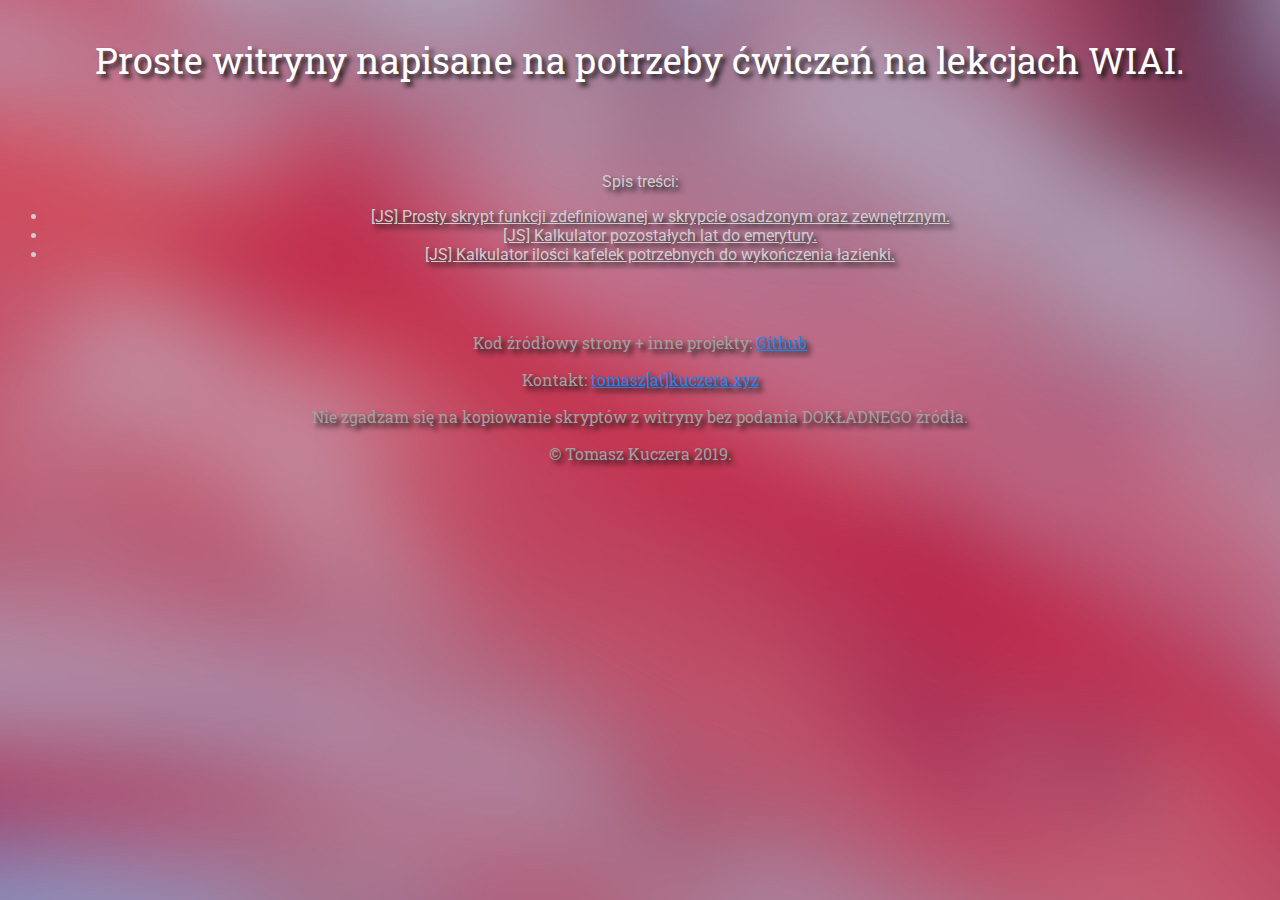
<file: index.html>
<!doctype HTML>
<head>
<meta charset="UTF-8">
<title>WIAI</title>
<link rel="stylesheet" type="text/css" href="res/glowny.css">
</head>
<body>
<p id="par">Proste witryny napisane na potrzeby ćwiczeń na lekcjach WIAI.<p>
<br />
<br />
<p id="spis">Spis treści:</p>
<ul id="lista">
<li><a href="prosty_skrypt" id="a1">[JS] Prosty skrypt funkcji zdefiniowanej w skrypcie osadzonym oraz zewnętrznym. </a></li>
<li><a href="emerytura" id="a1">[JS] Kalkulator pozostałych lat do emerytury. </a></li>
<li><a href="metry_kwadratowe" id="a1">[JS] Kalkulator ilości kafelek potrzebnych do wykończenia łazienki. </a></li>
</ul>
<br />
<br />
<p id=copy> Kod źródłowy strony + inne projekty: <a href="https://github.com/tkuczera" id="a2">Github</a></p>
<p id="kontakt">Kontakt: <a href="mailto:tomasz@kuczera.xyz" id="a2">tomasz[at]kuczera.xyz</a></p>
<p id="disclaimer">Nie zgadzam się na kopiowanie skryptów z witryny bez podania DOKŁADNEGO źródła.</p>
<p id="copy"> &copy; Tomasz Kuczera 2019.</p>
</body>
</html>
</file>
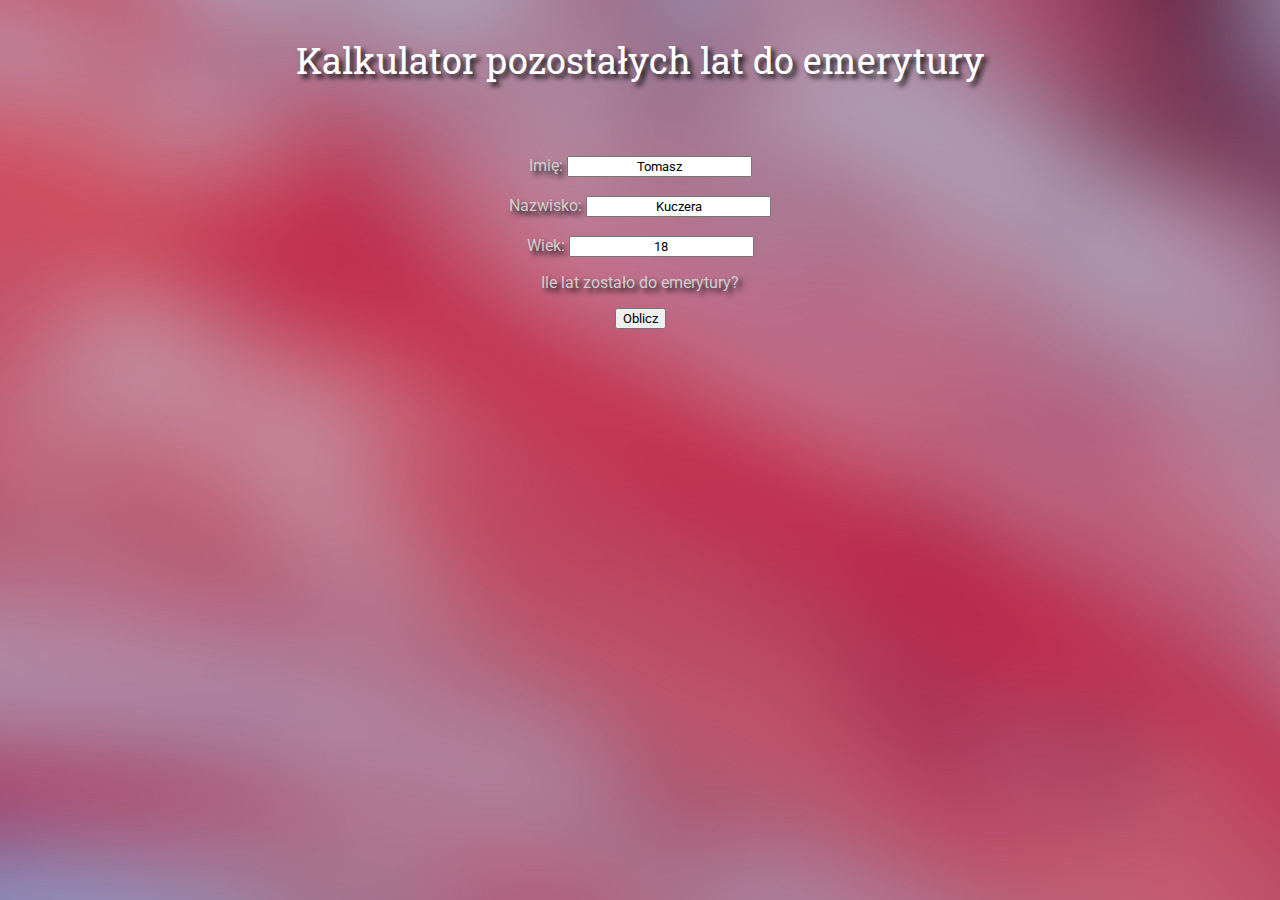
<file: emerytura/index.html>
<!doctype HTML>
<head>
<!-- copyright Tomasz Kuczera 2019 -->
<meta charset="UTF-8">
<title>Emeryturka</title>
<link rel="stylesheet" type="text/css" href="res/style.css">
</head>
<body>
<p id="tytul">Kalkulator pozostałych lat do emerytury</p>
<br />
<br />
<form>
Imię: <input id="imie" value="Tomasz"></input><br />
<br />
Nazwisko: <input id="nazwisko" value="Kuczera"></input><br />
<br />
Wiek: <input id="wiek" value="18"></input><br />
</form>
<p id="emerytura">Ile lat zostało do emerytury?</p>
<button type="button" id="button" onClick="f1()">Oblicz</button>
<div id="div"></div>
<script>
function f1()
	{
		var imie = document.getElementById("imie").value;
		var nazwisko = document.getElementById("nazwisko").value;
		var wiek = document.getElementById("wiek").value;
		var eme = "Do emerytury ";
		var zos = " zostało ";
		var spa = " ";
		var emee = 65 - wiek;
		var lat = " lat."
		var tresc = eme + imie + spa + nazwisko + zos + emee + lat;
		document.getElementById("div").innerHTML = tresc;
	}
</script>
</body>
</html>
</file>
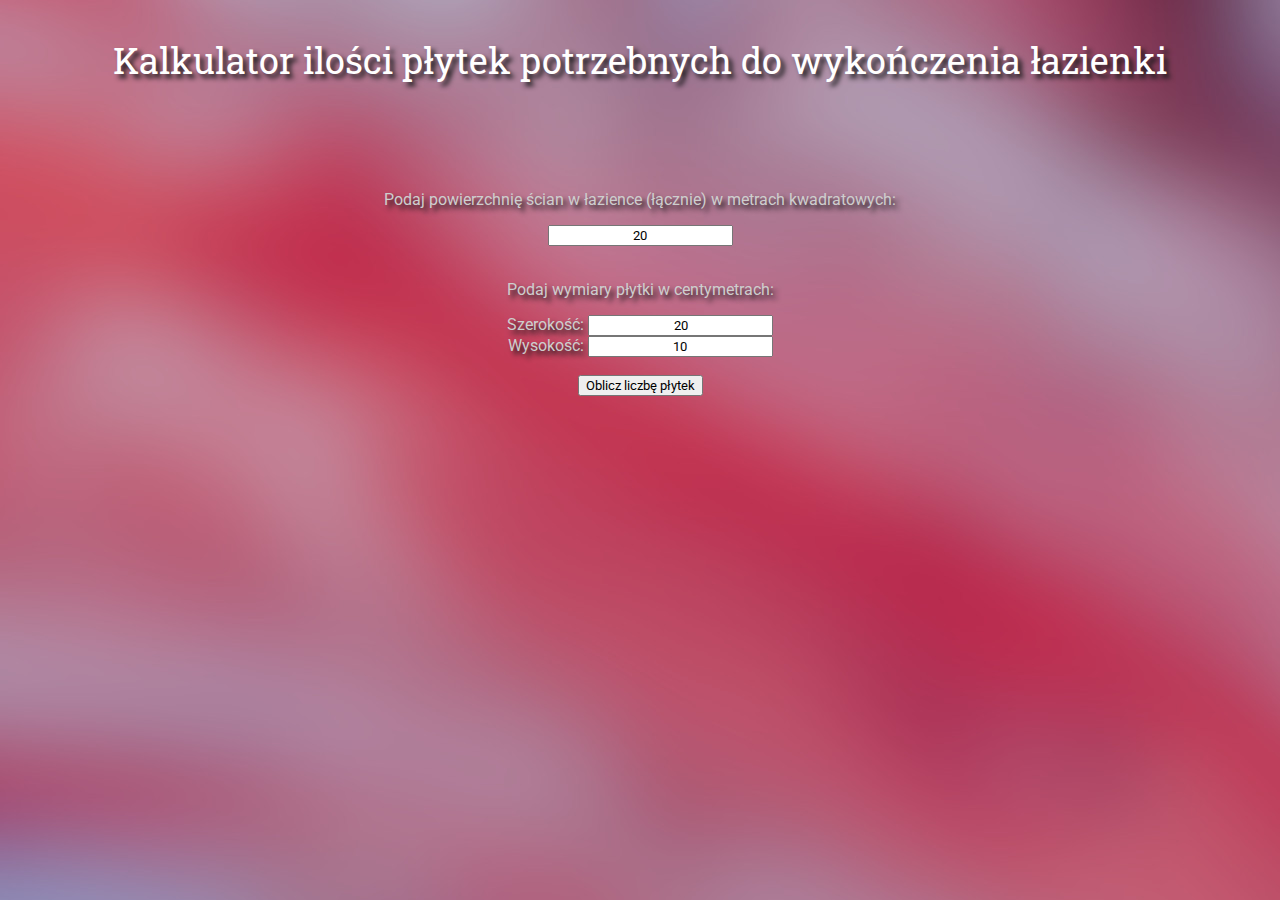
<file: metry_kwadratowe/index.html>
<!doctype HTML>
<head>
<!-- copyright Tomasz Kuczera 2019 -->
<title>Kalkulator</title>
<meta charset="UTF-8">
<link rel="stylesheet" type="text/css" href="res/style.css">
</head>
<body>
<p id="tytul">Kalkulator ilości płytek potrzebnych do wykończenia łazienki</p>
<br />
<br />
<br />
<p id="sciana_pow">Podaj powierzchnię ścian w łazience (łącznie) w metrach kwadratowych:</p>
<input id="sciany" value="20"></input>
<br />
<br />
<p id="plytki">Podaj wymiary płytki w centymetrach:</p>
<form>
Szerokość: <input id="szer" value="20"></input>
<br />
Wysokość: <input id="wys" value="10"></input>
</form>
<br />
<button type="button" id="button" onClick="f1()"> Oblicz liczbę płytek </button>
<div id="wyjscie"></div>
<script>
function f1()
	{
		var sciana = parseInt(document.getElementById("sciany").value);
		var sciana2 = sciana * 10000;
		var szer = parseInt(document.getElementById("szer").value);
		var wys = parseInt(document.getElementById("wys").value);
		var kaf = szer * wys;
		var tres = "Ilość płytek potrzebna do wykończenia łazienki: "; 
		var wynik = sciana2 / kaf;
		var tresc = tres + wynik;
		wyjscie.innerHTML = tresc;
	}
</script>
</body>
</html>
</file>
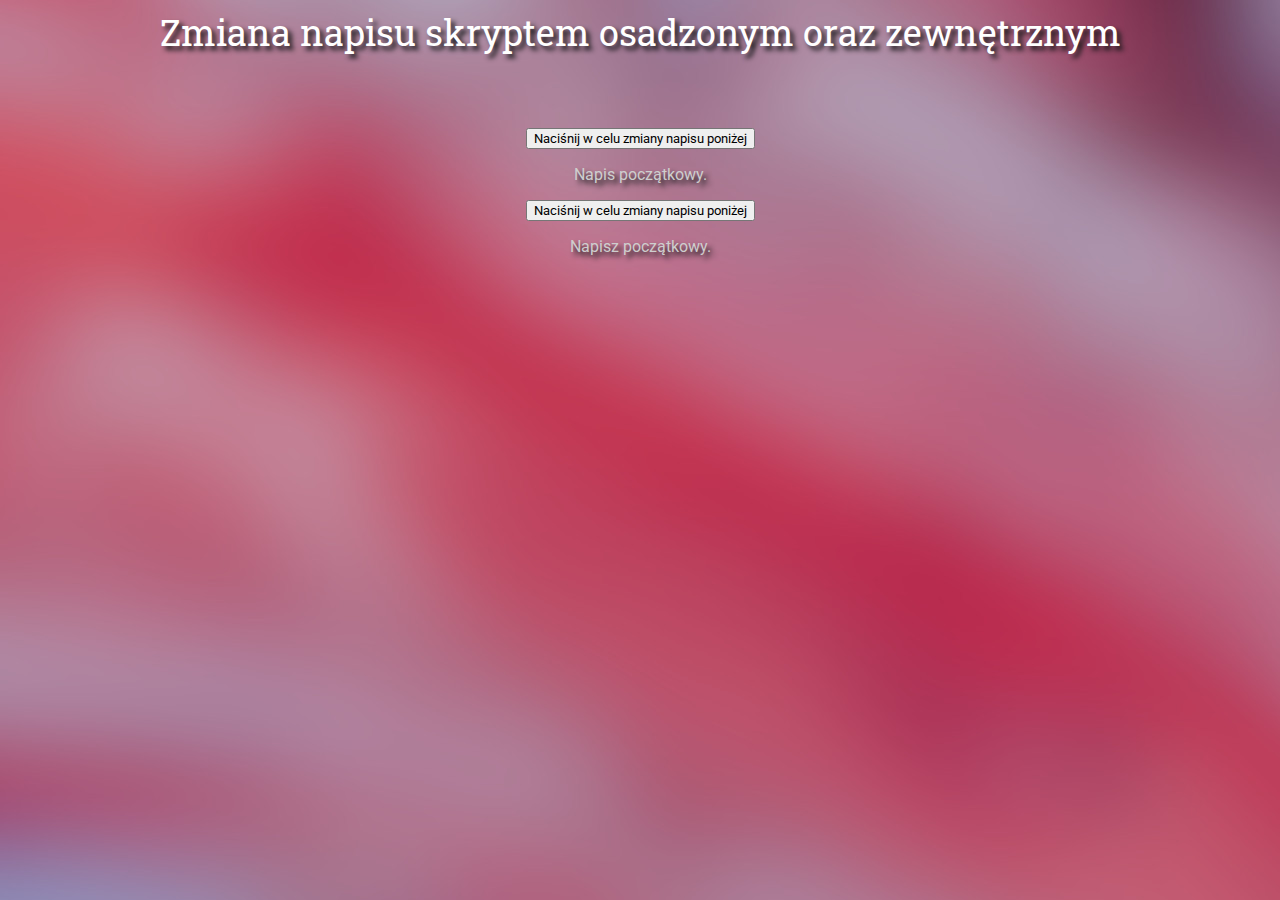
<file: prosty_skrypt/index.html>
<! doctype HTML>
<head>
<!-- copyright Tomasz Kuczera 2019 -->
<meta charset="UTF-8">
<script type="text/javascript" src="res/skrypt.js"></script>
<link rel="stylesheet" type="text/css" href="res/style.css">
</head>
<body>
<p id="tytul">Zmiana napisu skryptem osadzonym oraz zewnętrznym</p>
<br />
<br />
<button type="button" id="button1" onClick="zN1()">Naciśnij w celu zmiany napisu poniżej</button>
<p id="Paragraf1">Napis początkowy.</p>
<button type="button" id="button2" onClick="zN2()">Naciśnij w celu zmiany napisu poniżej</button>
<p id="Paragraf2">Napisz początkowy.</p>
<script>
function zN1() {
	Paragraf1.innerHTML = "Informacja z funkcji zdefiniowanej w skrypcie osadzonym...";
	}
</script>
</body>
</html>
</file>
<file: res/glowny.css>
@import url('https://fonts.googleapis.com/css?family=Roboto+Slab&display=swap');
@import url('https://fonts.googleapis.com/css?family=Roboto&display=swap');

body {
	background-image: url("tlo_index.jpg");
	background-repeat: no-repeat;
	background-attachment: fixed;
	text-align: center;
}

#par {
	font-family: 'Roboto Slab', serif;
	font-size:  36px;
	color: white;
	text-align: center;
	text-shadow: 4px 4px 5px #171819;
}

#a1, ul, li, #spis, #lista {
	font-family: 'Roboto', sans-serif;
	color: #cecece;
	text-align: center;
	text-shadow: 4px 4px 5px #171819;
}

#kontakt, #disclaimer, #copy {
	font-family: 'Roboto Slab', serif;
	color: #a0a0a0;
	text align: center;
	text-shadow: 4px 4px 5px #171819;
}

#a2 {
	font-family: 'Roboto Slab', serif;
	color: #2483e5;
	text-align: center;
	text-shadow: 4px 4px 5px #171819;
}
</file>
<file: emerytura/res/style.css>
@import url('https://fonts.googleapis.com/css?family=Roboto+Slab&display=swap');
@import url('https://fonts.googleapis.com/css?family=Roboto&display=swap');

body {
	background-image: url("tlo_index.jpg");
	background-repeat: no-repeat;
	background-attachment: fixed;
	text-align: center;
}

#tytul {
	font-family: 'Roboto Slab', serif;
	font-size:  36px;
	color: white;
	text-align: center;
	text-shadow: 4px 4px 5px #171819;
}

#emerytura, form {
	font-family: 'Roboto', sans-serif;
	color: #cecece;
	text-align: center;
	text-shadow: 4px 4px 5px #171819;
}

#div {
        font-family: 'Roboto', sans-serif;
        color: black;
        text-align: center;
        text-shadow: 4px 4px 5px #171819;
}

button, input {
	font-family: 'Roboto', sans-serif;
	color: black;
	text-align: center;
}
</file>
<file: metry_kwadratowe/res/style.css>
@import url('https://fonts.googleapis.com/css?family=Roboto+Slab&display=swap');
@import url('https://fonts.googleapis.com/css?family=Roboto&display=swap');

body {
	background-image: url("tlo_index.jpg");
	background-repeat: no-repeat;
	background-attachment: fixed;
	text-align: center;
}

#tytul {
	font-family: 'Roboto Slab', serif;
	font-size:  36px;
	color: white;
	text-align: center;
	text-shadow: 4px 4px 5px #171819;
}

#sciana_pow, #plytki, form {
	font-family: 'Roboto', sans-serif;
	color: #cecece;
	text-align: center;
	text-shadow: 4px 4px 5px #171819;
}

#wyjscie {
        font-family: 'Roboto', sans-serif;
        color: black;
        text-align: center;
        text-shadow: 4px 4px 5px #171819;
}

button, input {
	font-family: 'Roboto', sans-serif;
	color: black;
	text-align: center;
}
</file>
<file: prosty_skrypt/res/style.css>
@import url('https://fonts.googleapis.com/css?family=Roboto+Slab&display=swap');
@import url('https://fonts.googleapis.com/css?family=Roboto&display=swap');

body {
	background-image: url("tlo_index.jpg");
	background-repeat: no-repeat;
	background-attachment: fixed;
	text-align: center;
}

#tytul {
	font-family: 'Roboto Slab', serif;
	font-size:  36px;
	color: white;
	text-align: center;
	text-shadow: 4px 4px 5px #171819;
}

#Paragraf1, #Paragraf2 {
	font-family: 'Roboto', sans-serif;
	color: #cecece;
	text-align: center;
	text-shadow: 4px 4px 5px #171819;
}

button {
	font-family: 'Roboto', sans-serif;
	color: black;
	text-align: center;
}
</file>
